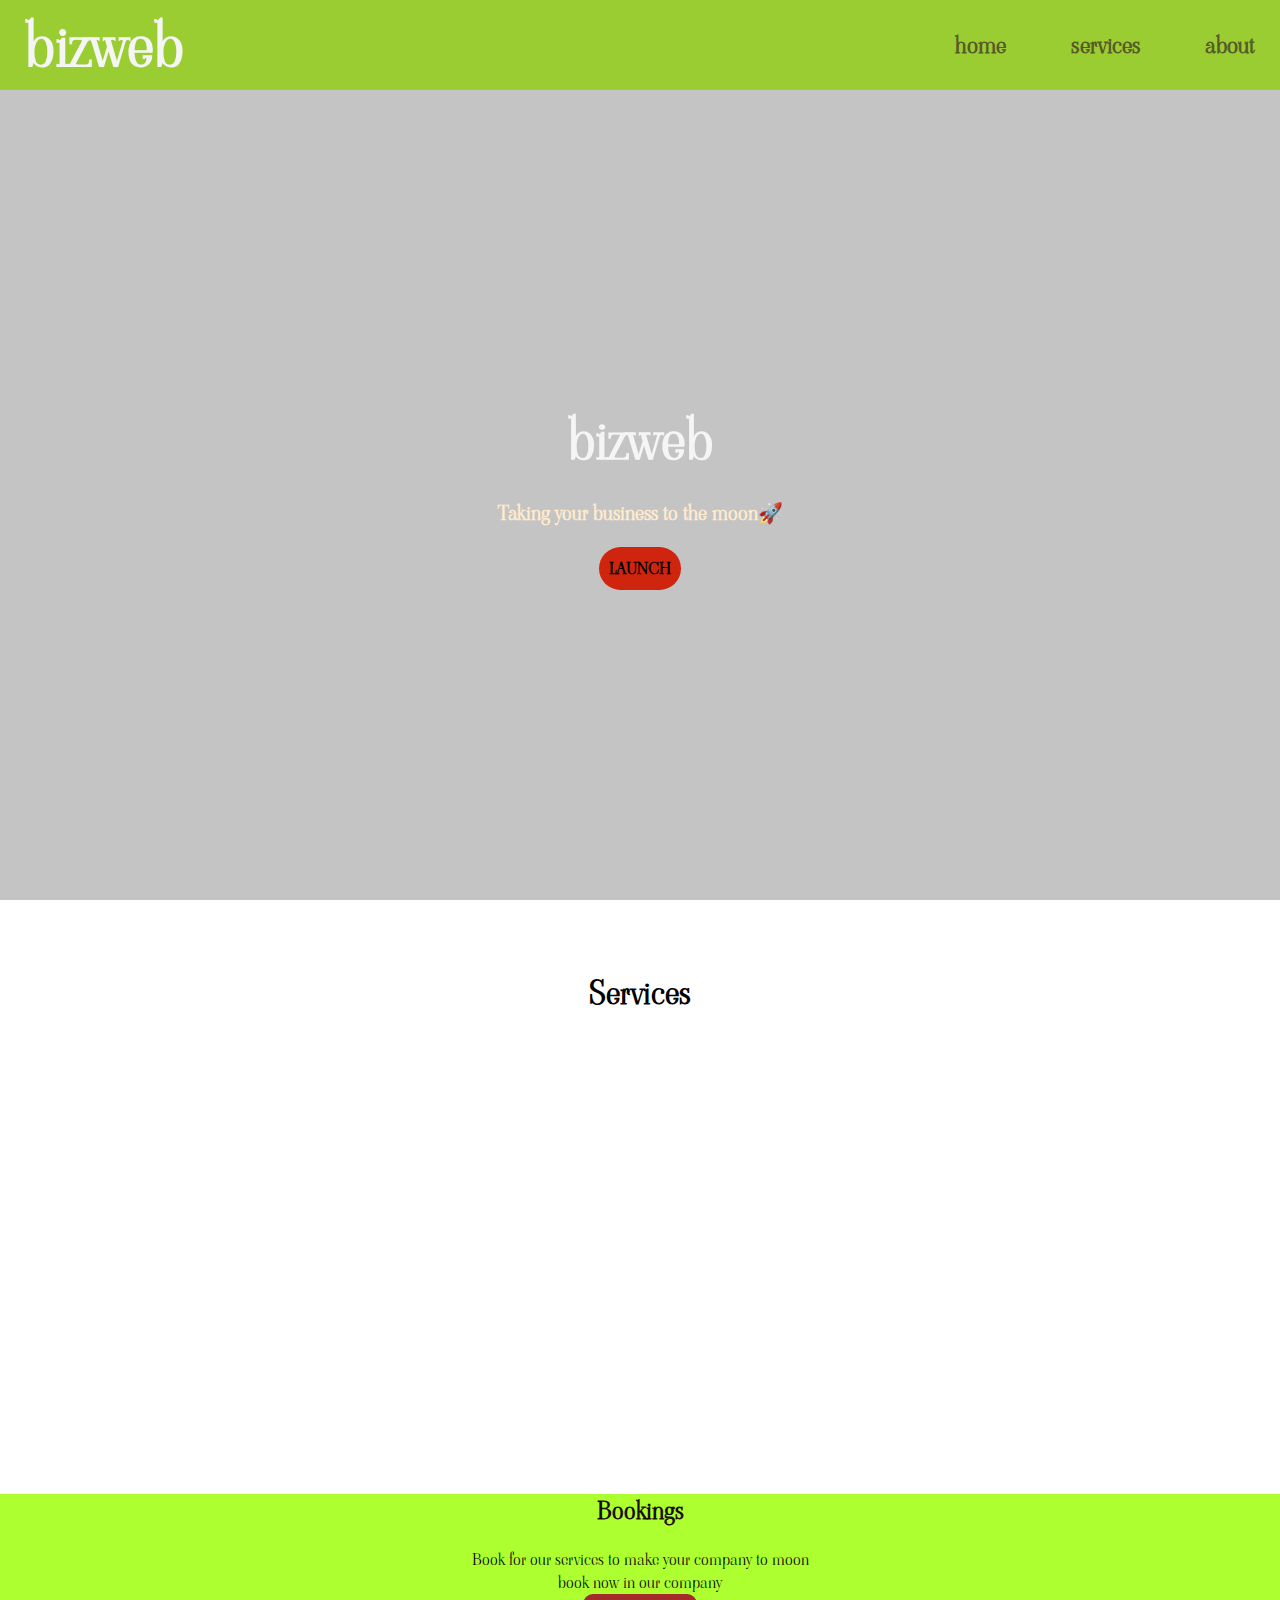
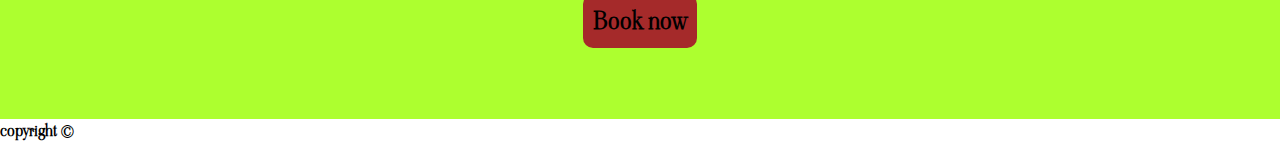
<file: Front-End-Development/bizweb.html>
<!DOCTYPE html>
<html lang="en">
<head>
    <meta charset="UTF-8">
    <meta http-equiv="X-UA-Compatible" content="IE=edge">
    <meta name="viewport" content="width=device-width, initial-scale=1.0">
    <link rel="preconnect" href="https://fonts.gstatic.com">
<link href="https://fonts.googleapis.com/css2?family=Mate+SC&family=Viaoda+Libre&display=swap" rel="stylesheet">
<link href="https://fonts.googleapis.com/icon?family=Material+Icons"
      rel="stylesheet">
      <link href="https://unpkg.com/aos@2.3.1/dist/aos.css" rel="stylesheet">
    <link rel="stylesheet" href="style.css">
    <title>bissweb
    </title>
</head>
<body>
   <nav class="navbar">
       <div class="logo">
          <a href="#">bizweb</a> 
       </div>
       <div class="navlinks">
           <ul>
               <a href="#" class="navlink">
                   <li>home</li>
               </a>
               <a href="#" class="navlink">
                   <li>services</li>
               </a>
               <a href="#" class="navlink">
                   <li>about</li>
               </a>
           </ul>
       </div>
   </nav>
   <section class="hero">
     <div class="overlay">
         <h1 class="title">
             bizweb
         </h1>
         <p class="text">Taking your business to the moon🚀</p>
         <a href="" class="btn">LAUNCH</a>
     </div>
   </section>
   <section class="services section">
       <h2 class="title">Services</h2>
       <div class="cardrow">
           <div class="card" data-aos="fade-right" data-aos-duriation="2000">
               <div class="cardicon">
                <span class="material-icons">
                    settings
                    </span>
               </div>
               <div class="cardtitle">
                   settings
               </div>
               <div class="cardcontent">
                   the settings which provides you to change the theme and other properties
               </div>
           </div>
           <div class="card" data-aos="fade-up" data-aos-duriation="2000">
               <div class="cardicon">
                <span class="material-icons">
                    info
                    </span>
               </div>
               <div class="cardtitle">
                   Information
               </div>
               <div class="cardcontent">
                   Find about Information about  our services and the terms and conditions for our services
               </div>
           </div>
           <div class="card" data-aos="fade-left" data-aos-duriation="20000">
               <div class="cardicon">
                <span class="material-icons">
                    mail
                    </span>
               </div>
               <div class="cardtitle">
                   mail
               </div>
               <div class="cardcontent">
                  for more Information about our services mail us :-bizweb@sample.com
               </div>
           </div>
       </div>
   </section>
   <div class="booking">
       <h2 class="titledown">Bookings</h2>
       <p class="text">Book for our services to make your company to moon<br>book now in our company</p>
       <a href="#" class="bttn">Book now</a>
   </div>
  <div class="copyright">
    copyright &#169;
  </div>
  <script src="https://unpkg.com/aos@2.3.1/dist/aos.js"></script>
        <script>
            AOS.init();
          </script>

</body>
</html>
</file>
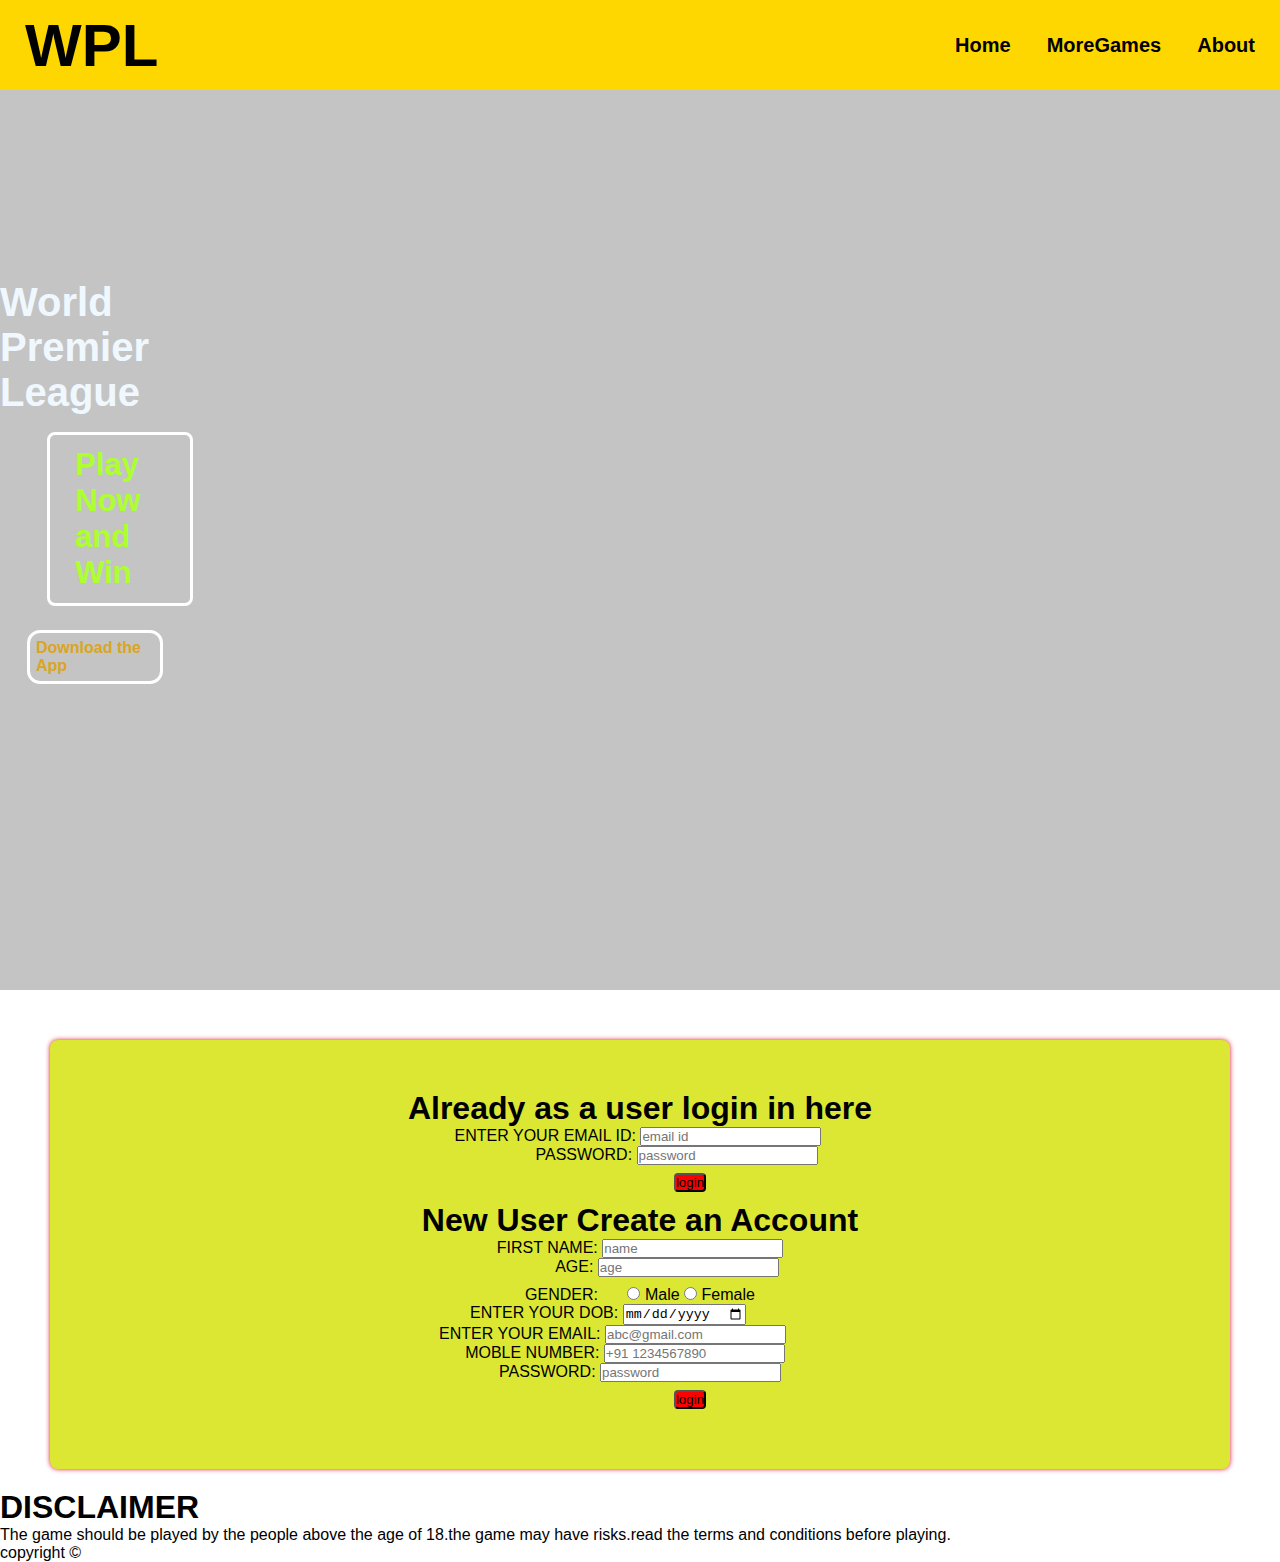
<file: Front-End-Development/wpl.html>
<!DOCTYPE html>
<html lang="en">
<head>
    <meta charset="UTF-8">
    <meta http-equiv="X-UA-Compatible" content="IE=edge">
    <meta name="viewport" content="width=device-width, initial-scale=1.0">
    <link href="https://fonts.googleapis.com/icon?family=Material+Icons"
      rel="stylesheet">
    <link rel="stylesheet" href="stylewpl.css">
    <title>WPL</title>
</head>
<body>
<nav class="navbar">
    <div class="logo">
        <a href="#">WPL</a>
    </div>
    <div class="navlinks">
        <ul>
            <a href="#" class="navlink"><li>Home</li></a>
            <a href="#" class="navlink"><li>MoreGames</li></a>
            <a href="#" class="navlink"><li>About</li></a>
        </ul>
    </div>
</nav>
<section class="hero">
    <div class="overlay">
        <h1 class="title">World Premier League</h1>
        <a  href="#"  class="text">Play Now and Win</a>
        <a href="#" class="bttn">Download the App</a>
    </div>
</section>
<div class="Login">
    <form  class="details"></form>
    <h1>Already as a user login in here</h1>
    <label for="email id" class="E">ENTER YOUR EMAIL ID:</label>
    <input type="email" id="email id" placeholder="email id" class="EM"><br>
    <label for="password" id="pwd" class="pass">PASSWORD:</label>
    <input type="password" minlength="6" id="pwd" maxlength="10" placeholder="password" class="pw"><br>
     <input type="submit" value="login" class="btn">
        <h1 class="form">New User Create an Account</h1>
            <label for="fname" class="fname">FIRST NAME:</label>
            <input type="text" id="fname" placeholder="name"><br>
            <label for="age" class="age">AGE:</label>
            <input type="number" id="age" placeholder="age"><br>
            <label for="gENDER" class="gender">GENDER:</label>
            <input type="radio" id="male" name="gender" value="male">
            <label for="male">Male</label>
            <input type="radio" id="female" name="gender" value="female" class="fm">
            <label for="female">Female</label><br>
            <label for="date"class="dob" class="db">ENTER YOUR DOB:</label>
            <input type="date" id="date" name="date" placeholder="dob" class="db1"><br>
            <label for="email id" class="Mail">ENTER YOUR EMAIL:</label>
            <input type="email" id="email id" placeholder="abc@gmail.com" class="mail"><br>
            <label for="phone">MOBLE NUMBER:</label>
            <input type="tel" id="phone" name="phone" placeholder="+91 1234567890" pattern="[+91]{0}-[0-9]{1}" class="num"><br>
            <label for="password" id="pwd" >PASSWORD:</label>
            <input type="password" minlength="6" id="pwd" maxlength="10" placeholder="password" class="Pass"><br>
            <input type="submit" value="login" class="btn">
        </form>
</div>
<section class="disclaimer">
    <div class="tit">
      <H1>  DISCLAIMER</H1>
      <p class="txt">The game should be played by the people above the age of 18.the game may have risks.read the terms and conditions before playing.</p>
    </div>
</section>
<div>
    copyright &#169;
</div>
</body>
</html>
</file>
<file: Front-End-Development/style.css>
@import url('https://fonts.googleapis.com/css2?family=Mate+SC&family=Viaoda+Libre&display=swap');

*{
  margin: 0;
  padding: 0%;
  box-sizing: border-box;  

}
:root{
    --bizgreen: yellowgreen;
    --bizwhitesmoke:whitesmoke;
    --bizlinks: rgb(87, 90, 38);
}
a{
    text-decoration: none;
    color: inherit;
}

body{
    font-family: 'Mate SC', serif;
    font-family: 'Viaoda Libre', cursive;
}
.navbar{
    height: 10vh;
    background-color: var(--bizgreen);
    width: 100%;
    display: flex;
    justify-content: space-between;
    align-items: center;
    padding: 25px;
}
.navbar .logo{
    font-size: 60px;
    font-weight: bolder;
    color: var(--bizwhitesmoke);
}
.navbar .navlinks ul{
    width: 300px;
    color: var(--bizlinks);
    font-size: 23px ;
    font-weight: bolder;
    display: flex;
    list-style-type: none;
    justify-content: space-between;
}
.navbar .navlinks .navlink :hover{
    transition: all 0.9s ease;
    color: whitesmoke;
}
.hero{
   width: 100%;
   height: 90vh;
   background-image: url(https://images.unsplash.com/photo-1508873699372-7aeab60b44ab?ixlib=rb-1.2.1&ixid=MnwxMjA3fDB8MHxwaG90by1wYWdlfHx8fGVufDB8fHx8&auto=format&fit=crop&w=1950&q=80);
   background-repeat: no-repeat;
   background-size: cover;
   background-position: center;
}
.hero .overlay{
    background-color: rgba(0, 0, 0, 0.233);
    height: 90vh;
    display: flex;
    justify-content: center;
    align-items: center;
    flex-direction: column;
}
.section{
    padding: 50px 120px;
}
.hero .overlay .title{
    font-size: 55px;
    font-weight: 30px;
    color: var(--bizwhitesmoke);
    margin-bottom: 20px;
}
.hero .overlay .text{
    color: blanchedalmond;
    font-size: 20px;
    font-weight: bolder;
    margin-bottom: 20px;
}
.hero .overlay .btn{
    background-color: rgb(207, 37, 14);
    padding: 10px;
    border-radius: 50px;
    font-weight: bolder;
}   
.hero .overlay .btn:hover{
    color: whitesmoke;
}
.services .cardrow{
    display: flex;
    width: 100%;
    justify-content: space-between;
    align-items: center;
}
.services .cardrow .card{
    box-shadow: 0px 0px 5px rgb(42, 109, 11);
    margin: 50px;
    padding: 50px;
    border-radius: 8px;
    transition: all 0.2s ease;
}
.services .cardrow .card .cardicon{
    display: flex;
    align-items: center;
    justify-content: center;
    padding: 10px;
    
}
.services .cardrow .card  span {
    
  
    font-size: 50px;
}
.services .cardrow .card .cardtitle{
    color: rgb(124, 233, 138);
    font-size: xx-large;
    text-align: center;
    font-weight: bolder;
}
.services .cardrow .card .cardcontent{
    text-align: left;
}
.services .title{
    font-size: xx-large;
    margin: 20px 0px;
    text-align: center;

}
.services .cardrow .card:hover{
    transform: scale(1.04);
}
.services .cardrow  .cardicon:hover{
    color:greenyellow;
}

.booking{
    background-color: greenyellow;
    width: 100%;
    height: 25vh;
    color: rgb(27, 12, 12);
    text-align: center;
}
.booking .titledown{

    margin-bottom: 20px;
    font-weight: bolder;
}
.booking .text{
    color: black;
    justify-content: center;
    text-align: center;
    font-weight: normal;
    margin-bottom:10px ;
}
.booking  .bttn{
   color:black;
   font-size: x-large;
   font-weight:bolder;
   background-color: brown;
   border-radius: 10px;
   padding: 10px;
   margin: 10px 10px ;
}
.booking .bttn:hover{
    color:whitesmoke;
}
.copyright{
    font-weight: 900;
}
/*modified code for phone*/
/*pc first */
/* @media screen and (max- width:768px) - tablet size */
/* @media screen and (max- width:640px) - mobile size */
/*mobile first */
/* @media screen and (min- width:768px) - tablet size */
/* @media screen and (min- width:640px) - mobile size */
/* now it is written in mobile firse*/
@media screen and (max-width: 768px) {
    .services .cardrow {
      flex-direction: column;
    }
    .navbar .navLinks ul {
      display: none;
    }
    .burger {
      display: block;
    }
  }
  
  @media screen and (max-width: 640px) {
    .navbar {
      padding: 0px 30px;
      display: block;
    }
    .hero .overlay .title {
      color: var(--bizWhite);
      font-size: 32px;
      font-weight: 800;
      margin-bottom: 10px;
    }
    .hero .overlay .text {
      color: var(--bizWhite);
      font-size: 18px;
    }
    .section {
      padding: 30px 30px;
    }
    .title {
      margin-top: 30px;
    }
    .booking .text {
      text-align: justify;
    }
  }
</file>
<file: Front-End-Development/stylewpl.css>
@import url('https://fonts.googleapis.com/css2?family=Lora:wght@500&family=Roboto+Condensed:ital@1&display=swap');

*{
    margin: 0;
    padding: 0%;
    box-sizing: border-box;  
  
  }
  a{
      text-decoration: none;
      color:black;
  }
  body{
     font-family: 'Gill Sans', 'Gill Sans MT', Calibri, 'Trebuchet MS', sans-serif;
  }
  .navbar{
    height: 10vh;
    background-color:gold;
    width: 100%;
    display: flex;
    justify-content: space-between;
    align-items: center;
    padding: 25px;
}
.navbar .logo{
    font-size: 60px;
    font-weight: bolder;
}
.navbar .navlinks ul{
    width: 300px;
    color: red;
    font-size: 20px ;
    font-weight: bolder;
    display: flex;
    list-style-type: none;
    justify-content: space-between;
}
.navbar .navlinks  :hover{
    color:whitesmoke;
    transition: all 0.5s ease;
}
.hero {
  background-image:url(https://1.bp.blogspot.com/-KwXVJWhMvgE/YHhcG7Cr6lI/AAAAAAAAAAM/AokafXIyohUBU7kEVVnjIX1PAVYQ7oUWwCLcBGAsYHQ/s2048/Remini20210413152340978.jpg);
  height: 100vh;

  color: aliceblue;
  background-repeat: no-repeat;
  background-size: cover;
  background-position: center;
  background-color: rgba(0, 0, 0, 0.233);
  
}
.hero .overlay{
    display: flex;
    justify-content: space-between;
    align-items: center;
    flex-direction: column;

}
.hero .title{
   font-size: 40px;
   margin-right: 1010px;
   font-weight: 600;
   margin-top: 190px;
}
.hero  .text{
    font-size: 31px;
    color:greenyellow;
    font-weight: 600;
    margin-right: 1090px;
    margin-top: 20px;
    padding: 12px 25px;
    border-radius: 5px;
    background-color: transparent;
    outline: white solid;
    margin-left: 50px;
    
}
.hero .text:hover{
    transform: scale(1.032);
}
.hero .overlay .bttn{
    color: goldenrod;
    font-size: 16px;
    margin-left: 30px;
    background-color: transparent;
    outline: white solid;
    font-weight: 600;
    border-radius: 10px;
    padding: 6px;
    margin-top: 30px;
    margin-right: 1120px;
   
}
.hero .overlay .bttn:hover{
    color:orangered;
    transform: scale(1.032);
}
.Login{
    box-shadow: 0px 0px 5px crimson;
    margin: 50px;
    padding: 50px;
    border-radius: 8px;
    background-color: rgb(219, 231, 50);
    color: black;
    display: ;
    text-align:center;
    justify-content:center ;
    margin-bottom: 20px;
}
.Login .btn{
background-color: red;
margin-bottom: 10px;
border-radius: 4px;
margin-left: 100px;
justify-content: space-between;
text-align: end;
margin-top: 8px;

}
.Login .btn:hover{
    color: rgb(248, 239, 239);
    transform: scale(1.032);
}

.Login .pass{
    margin-left: 73px;
    margin-top: 6px;
}
.Login .age{
     margin-left: 54px;
}
.Login .gender{
    margin-right: 25px;
}
.Login .fm{
    margin-top: 10px;
}

.Login .db1{
    margin-right: 64px;
}
.Login .mail{
    margin-right: 80px;
}
.Login .Mail{
    margin-left: 25px;
}
.Login .E{
    margin-left: 16px;
}
.Login .EM{
    margin-right: 20px;

}
.Login .num{
    margin-right: 30px;

.Login .Pass{
    margin-left: 5px;
}
</file>
